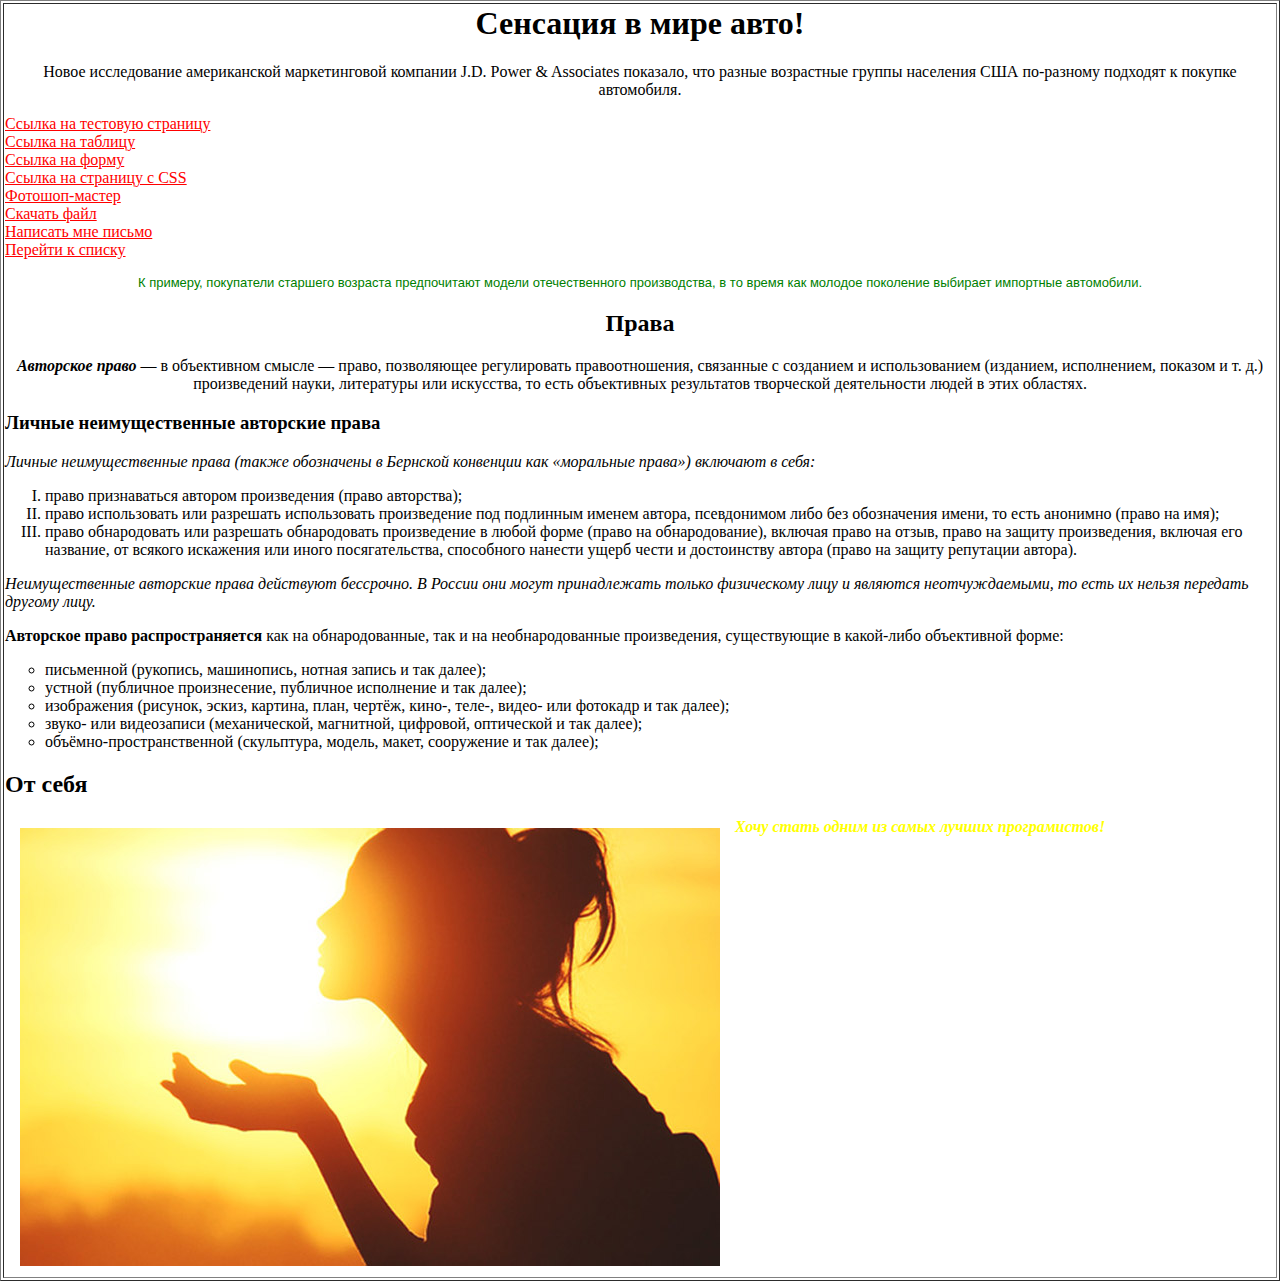
<file: index.html>
<! DOCTYPE HTML PUBLIC "-//W3C//DTD HTML 4.01 Transitional//EN">
<html>
<head>
<title>����� ������������ �������� J.D.Power </title>
<meta http-equiv="Content-type" content="text//html; charset="windows-1251">
<meta name="Keywords" content="����������, ������������">
<meta name="Description" content="������������ ������ ����">
</head>
<body link="red" vlink="brown" alink="green" text="black" leftmargin="0" rightmargin="0" topmargin="0" bottommargin="0">
<table width="100%" border="1">
<tr>
<td>
<h1 align="center">�������� � ���� ����!</h1>
<p align="center">����� ������������ ������������ ������������� �������� J.D. Power & Associates ��������, ��� ������ ���������� ������ ��������� ��� ��-������� �������� � ������� ����������.</p>

<a href="testpage.html" target="_blank" title="��� ������">������ �� �������� ��������</a><br>
<a href="tablepage.html" target="_blank" title="�������">������ �� �������</a><br>
<a href="formpage.html" target="_blank" title="�����">������ �� �����</a><br>
<a href="newpage.html" target="_blank" title="��� CSS">������ �� �������� � CSS</a><br>
<a href="https://photoshop-master.ru/" target="_blank" title="����� ��������">�������-������</a><br>
<a href="test.rar" target="_blank" title="��������">������� ����</a><br>
<a href="mailto:heavenlyeva2015@gmail.com">�������� ��� ������</a><br>
<a href="#list">������� � ������</a>

<div align="center">
<p><font color="green" face="Arial" size="2">� �������, ���������� �������� �������� ������������ ������ �������������� ������������, � �� ����� ��� ������� ��������� �������� ��������� ����������.</font></p>

<h2>�����</h2>

<p><strong><em>��������� �����</em></strong> � � ����������� ������ � �����, ����������� ������������ ��������������, ��������� � ��������� � �������������� (��������, �����������, ������� � �. �.) ������������ �����, ���������� ��� ���������, �� ���� ����������� ����������� ���������� ������������ ����� � ���� ��������.</p>
</div>

<h3>������ ��������������� ��������� �����</h3>

<p><em>������ ��������������� ����� (����� ���������� � �������� ��������� ��� ���������� �����) �������� � ����:</em></p>
<a name="list"></a>
<ol type="I">
<li>����� ������������ ������� ������������ (����� ���������);</li>
<li>����� ������������ ��� ��������� ������������ ������������ ��� ��������� ������ ������, ����������� ���� ��� ����������� �����, �� ���� �������� (����� �� ���);</li>
<li>����� ������������ ��� ��������� ������������ ������������ � ����� ����� (����� �� �������������), ������� ����� �� �����, ����� �� ������ ������������, ������� ��� ��������, �� ������� ��������� ��� ����� ��������������, ���������� ������� ����� ����� � ����������� ������ (����� �� ������ ��������� ������).</li>
</ol>
<p><em>��������������� ��������� ����� ��������� ���������. � ������ ��� ����� ������������ ������ ����������� ���� � �������� ��������������, �� ���� �� ������ �������� ������� ����.</em></p>

<p><strong>��������� ����� ����������������</strong> ��� �� ��������������, ��� � �� ���������������� ������������, ������������ � �����-���� ����������� �����:</p>
<ul type="circle">
<li>���������� (��������, ����������, ������ ������ � ��� �����);</li>
<li>������ (��������� ������������, ��������� ���������� � ��� �����);</li>
<li>����������� (�������, �����, �������, ����, �����, ����-, ����-, �����- ��� �������� � ��� �����);</li>
<li>�����- ��� ����������� (������������, ���������, ��������, ���������� � ��� �����);</li>
<li>�������-���������������� (����������, ������, �����, ���������� � ��� �����);</li>
</ul>

<h2>�� ����</h2>

<p><img src="wkiss54.jpg" width="700" height="438" align="left" hspace="15" vspace="10" alt="������� ��� ������"><em><strong><font color="yellow">���� ����� ����� �� ����� ������ ������������!</font></strong></em></p>

</td>
</tr>
</table>
</body>
</html>
</file>
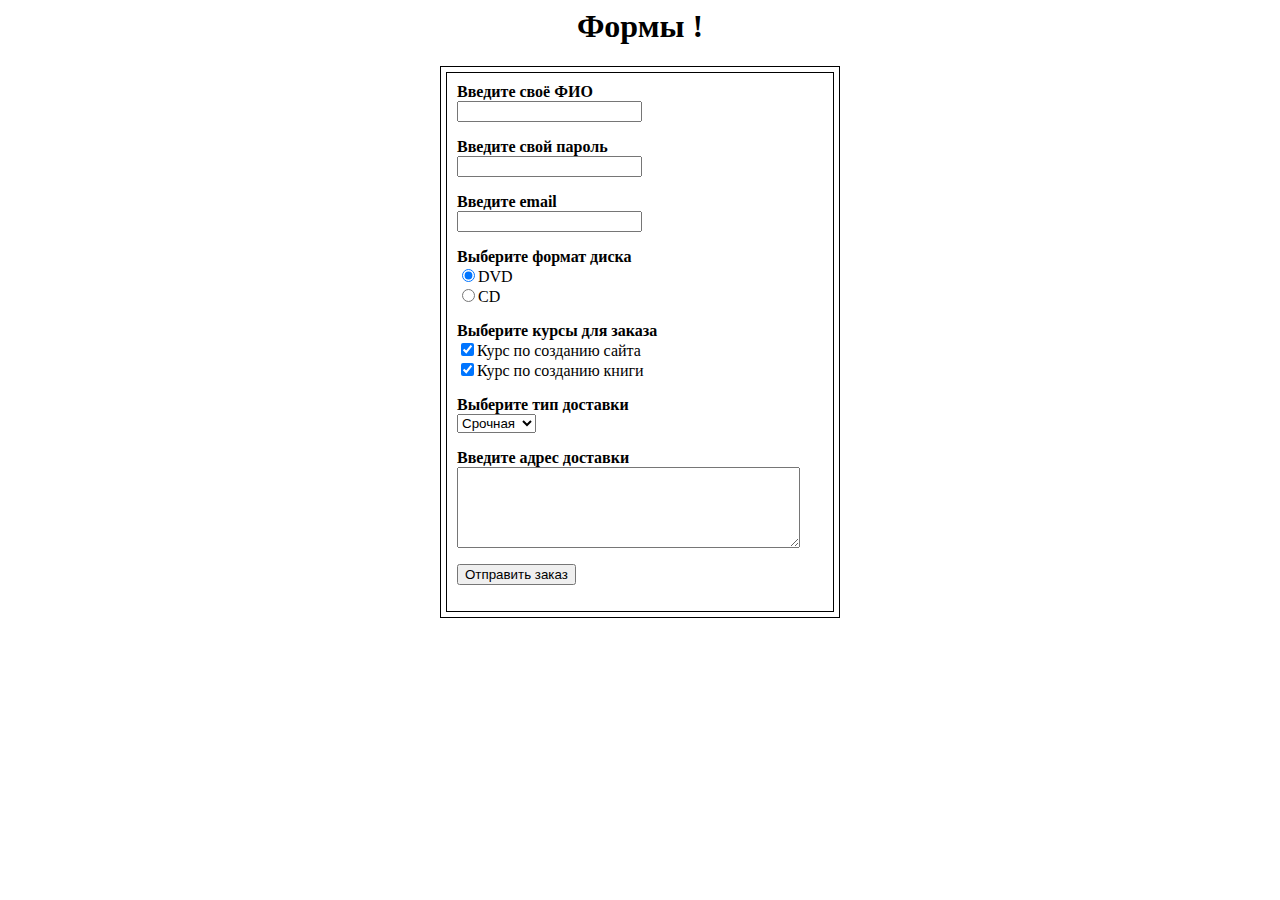
<file: formpage.html>
<! DOCTYPE HTML PUBLIC "-//W3C//DTD HTML 4.01 Transitional//EN">
<html>
<head>
<title>�������� �������� ����</title>
<meta http-equiv="Content-type" content="text//html; charset="windows-1251">
<meta name="Keywords" content="�����">
<meta name="Description" content="����� � HTML">
</head>
<body>
<h1 align="center">����� !</h1>

<table border="1" width="400"  bgcolor="white" align="center" bordercolor="black" cellpadding="10" cellspacing="5" >

<tr>
<td>

<form action="obrabotka.php" methode="POST" name="form1">

<p><strong>������� ��� ���</strong><br>
<input type="text" name="fio" width="20">
</p>
<p><strong>������� ���� ������</strong><br>
<input type="password" name="pass" width="20">
</p>
<p><strong>������� email</strong><br>
<input type="text" name="email" width="20">
</p>

<p><strong>�������� ������ �����</strong><br>
<input type="radio" name="format" value="dvd" checked>DVD<br>
<input type="radio" name="format" value="cd">CD<br>
</p>

<p><strong>�������� ����� ��� ������</strong><br>
<input type="checkbox" name="site" value="" checked>���� �� �������� �����<br>
<input type="checkbox" name="book" value="" checked>���� �� �������� �����<br>
</p>

<p><strong>�������� ��� ��������</strong><br>
<select name="delivery">
<option>�������</option>
<option>�������</option>
</select>
</p>
<p><strong>������� ����� ��������</strong><br>
<textarea name="address" cols="40" rows="5">
</textarea>
</p>
<p>
<input type="submit" name="button" value="��������� �����">
</p>
</form>

</td>
</tr>

</table>

</body>
</html>
</file>
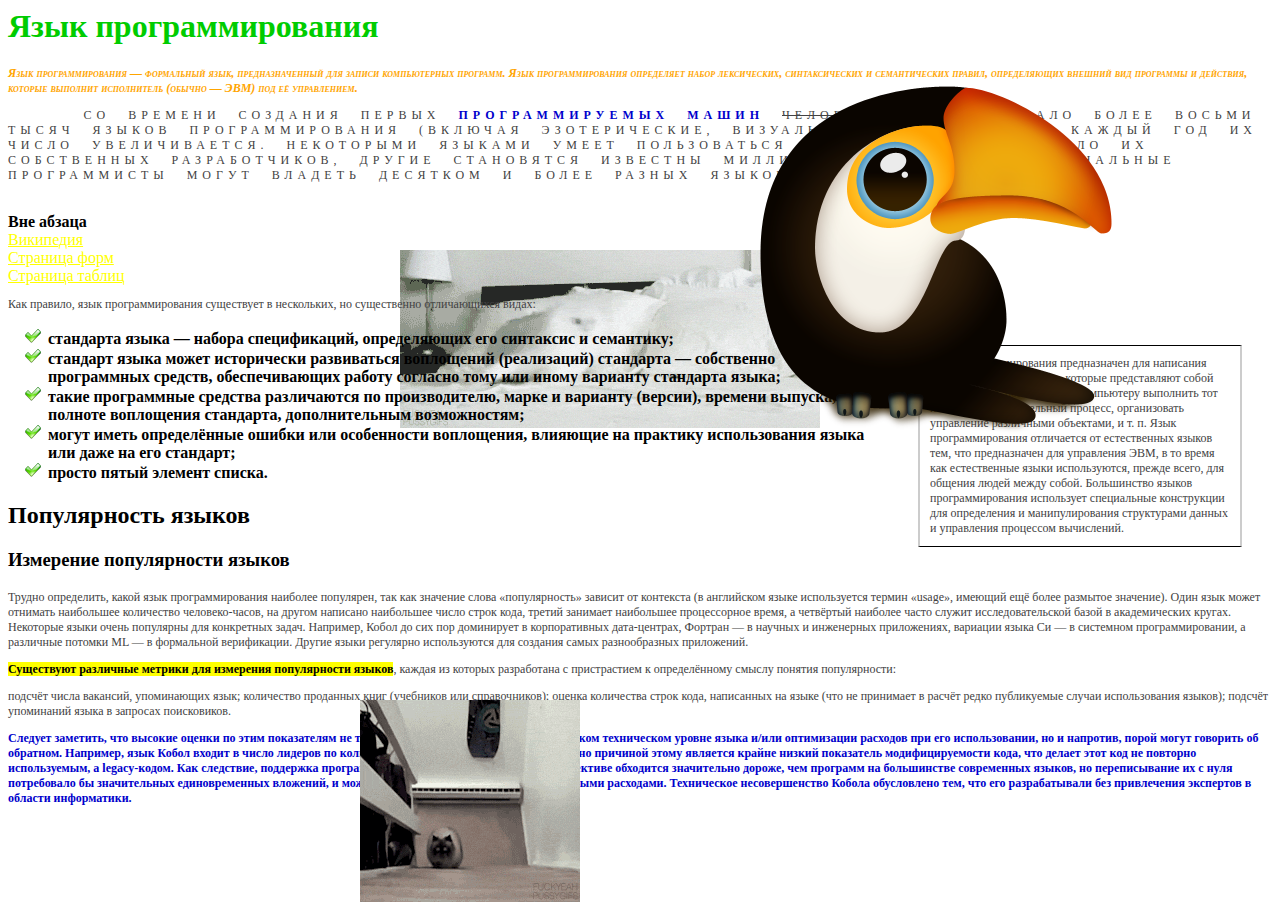
<file: newpage.html>
<! DOCTYPE HTML PUBLIC "-//W3C//DTD HTML 4.01 Transitional//EN">
<html>
<head>
<title>�������� �������� CSS</title>
<meta http-equiv="Content-type" content="text//html; charset="windows-1251">
<meta name="Keywords" content="css">
<meta name="Description" content="�������� CSS">
<link href="style.css" type="text/css" rel="stylesheet">
</head>
<body>

<h1 class="rule">���� ���������������� </h1>

<p class="new">���� ���������������� � ���������� ����, ��������������� ��� ������ ������������ ��������. ���� ���������������� ���������� ����� �����������, �������������� � ������������� ������, ������������ ������� ��� ��������� � ��������, ������� �������� ����������� (������ � ���) ��� � �����������.</p>

<p class="text tr">�� ������� �������� ������ <strong>��������������� �����</strong> <span class="cherta">������������</span> ��������� ����� ������ ����� ������ ���������������� (������� �������������, ���������� � ����������. ������ ��� �� ����� �������������. ���������� ������� ����� ������������ ������ ��������� ����� �� ����������� �������������, ������ ���������� �������� ��������� �����. ���������������� ������������ ����� ������� �������� � ����� ������ ������ ����������������.</p>

<br>
<strong>��� ������</strong>
<br>

<a href="https://ru.wikipedia.org/wiki/%D0%AF%D0%B7%D1%8B%D0%BA_%D0%BF%D1%80%D0%BE%D0%B3%D1%80%D0%B0%D0%BC%D0%BC%D0%B8%D1%80%D0%BE%D0%B2%D0%B0%D0%BD%D0%B8%D1%8F" target="_blank">���������</a><br>
<a href="formpage.html" target="_blank">�������� ����</a><br>
<a href="tablepage.html" target="_blank">�������� ������</a><br>

<p class="ramka">���� ���������������� ������������ ��� ��������� ������������ ��������, ������� ������������ ����� ����� ������, ����������� ���������� ��������� ��� ��� ���� �������������� �������, ������������ ���������� ���������� ���������, � �. �. 
���� ���������������� ���������� �� ������������ ������ ���, ��� ������������ ��� ���������� ���, � �� ����� ��� ������������ ����� ������������, ������ �����, ��� ������� ����� ����� �����. 
����������� ������ ���������������� ���������� ����������� ����������� ��� ����������� � ��������������� ����������� ������ � ���������� ��������� ����������.</p>

<p>��� �������, ���� ���������������� ���������� � ����������, �� ����������� ������������ �����:</p>
<ul class="list">
<b>
<li>��������� ����� � ������ ������������, ������������ ��� ��������� � ���������;</li>
<li>�������� ����� ����� ����������� �����������
���������� (����������) ��������� � ���������� ����������� �������, �������������� ������ �������� ���� ��� ����� �������� ��������� �����;</li>
<li>����� ����������� �������� ����������� �� �������������, ����� � �������� (������), ������� �������, ������� ���������� ���������, �������������� ������������;</li>
<li>����� ����� ����������� ������ ��� ����������� ����������, �������� �� �������� ������������� ����� ��� ���� �� ��� ��������;</li>
<li>������ ����� ������� ������.</li>
</b>
</ul>

<h2>������������ ������</h2>

<h3>��������� ������������ ������ </h3>
 
<p>������ ����������, ����� ���� ���������������� �������� ���������, ��� ��� �������� ����� �������������� ������� �� ��������� (� ���������� ����� ������������ ������ �usage�, ������� ��� ����� �������� ��������). 
���� ���� ����� �������� ���������� ���������� ��������-�����, �� ������ �������� ���������� ����� ����� ����, ������ �������� ���������� ������������ �����, � �������� �������� ����� ������ ����������������� ����� � ������������� ������. 
��������� ����� ����� ��������� ��� ���������� �����. ��������, ����� �� ��� ��� ���������� � ������������� ����-�������, ������� � � ������� � ���������� �����������, �������� ����� �� � � ��������� ����������������, � ��������� ������� ML � � ���������� �����������. ������ ����� ��������� ������������ ��� �������� ����� ������������� ����������.<p>

<p><span class="ch">���������� ��������� ������� ��� ��������� ������������ ������</span>, ������ �� ������� ����������� � ������������ � ������������ ������ ������� ������������:</p>

<p>������� ����� ��������, ����������� ����;
���������� ��������� ���� (��������� ��� ������������);
������ ���������� ����� ����, ���������� �� ����� (��� �� ��������� � ������ ����� ����������� ������ ������������� ������);
������� ���������� ����� � �������� �����������.<p>

<p style="color: #0000cc; font-weight: bold;">������� ��������, ��� ������� ������ �� ���� ����������� �� ������ ����� �� ��������������� � ������� ����������� ������ ����� �/��� ����������� �������� ��� ��� �������������, �� � ��������, ����� ����� �������� �� ��������. 
��������, ���� ����� ������ � ����� ������� �� ���������� ���������� �� ��� ����� ����, �� �������� ����� �������� ������ ������ ���������� ���������������� ����, ��� ������ ���� ��� �� �������� ������������, � legacy-�����. ��� ���������, ��������� �������� �� ������ � ��������������� ����������� ��������� ����������� ������, ��� �������� �� ����������� ����������� ������, �� ������������� �� � ���� ����������� �� ������������ �������������� ��������, � ����� ������������ ������ � ��������������� ���������. ����������� �������������� ������ ����������� ���, ��� ��� ������������� ��� ����������� ��������� � ������� �����������.</p>

<span id="free"></span>
<span id="cat"></span>

</body>
</html>
</file>
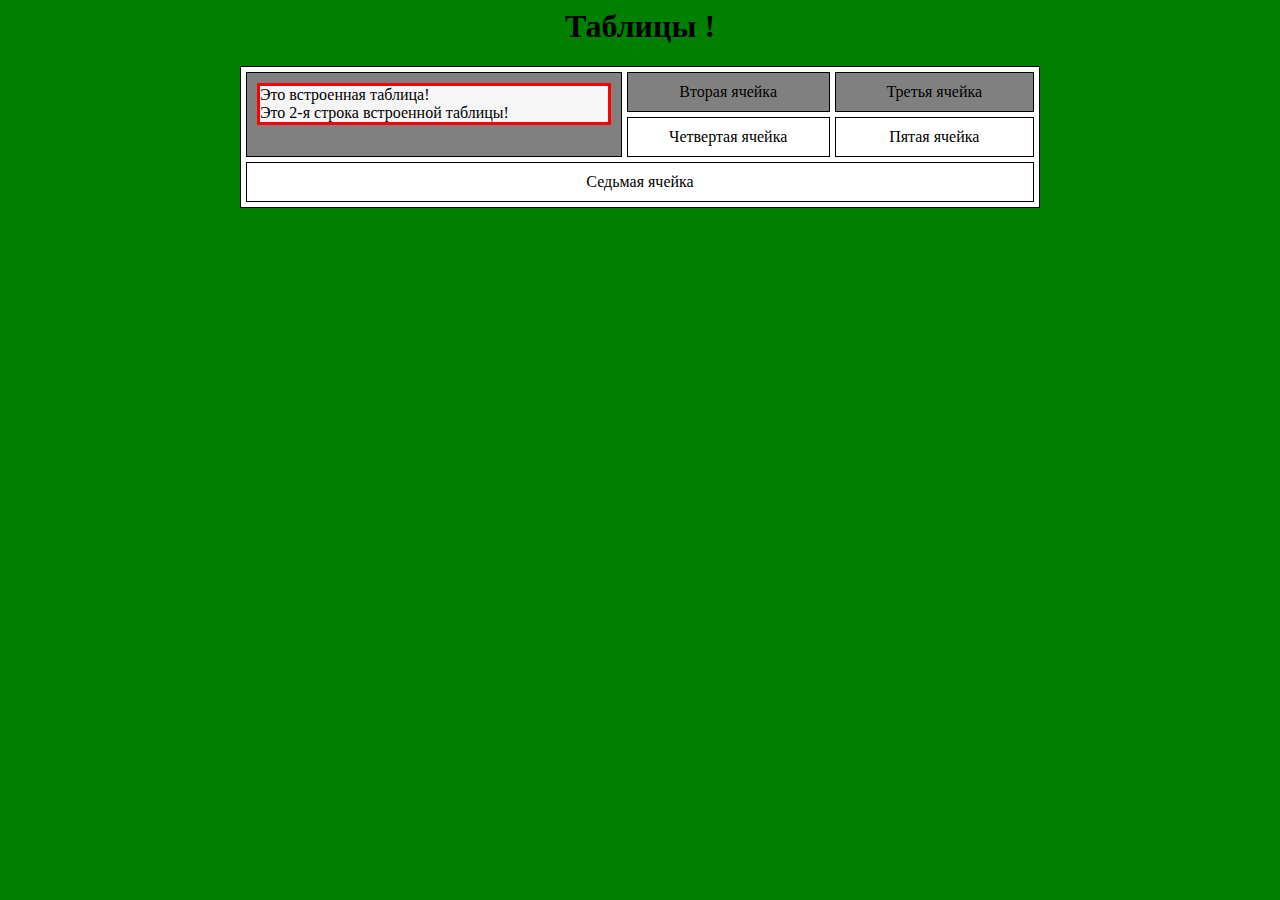
<file: tablepage.html>
<! DOCTYPE HTML PUBLIC "-//W3C//DTD HTML 4.01 Transitional//EN">
<html>
<head>
<title>�������� �������� ������</title>
<meta http-equiv="Content-type" content="text//html; charset="windows-1251">
<meta name="Keywords" content="�������">
<meta name="Description" content="������� � HTML">
</head>
<body bgcolor="green">
<h1 align="center">������� !</h1>

<table border="1" width="800"  bgcolor="white" align="center" bordercolor="black" cellpadding="10" cellspacing="5" >
<tr align="center" bgcolor="gray">
<td width="400" rowspan="2" valign="top">
<table bordercolor="red" cellpadding="0" cellspacing="0" width="100%"  bgcolor="#f6f6f6">
<tr>
<td>
<p>��� ���������� �������!</p>
</td>
</tr>
<tr>
<td>
<p>��� 2-� ������ ���������� �������!</p>
</td>
</tr>
</table>
</td>
<td width="200"><p>������ ������</p></td>
<td width="200"><p>������ ������</p></td>
</tr>
<tr align="center">
<td width="200"><p>��������� ������</p></td>
<td width="200"><p>����� ������</p></td>
</tr>
<tr>
<td colspan="3" align="center">������� ������</td>
</tr>
</table>

</body>
</html>
</file>
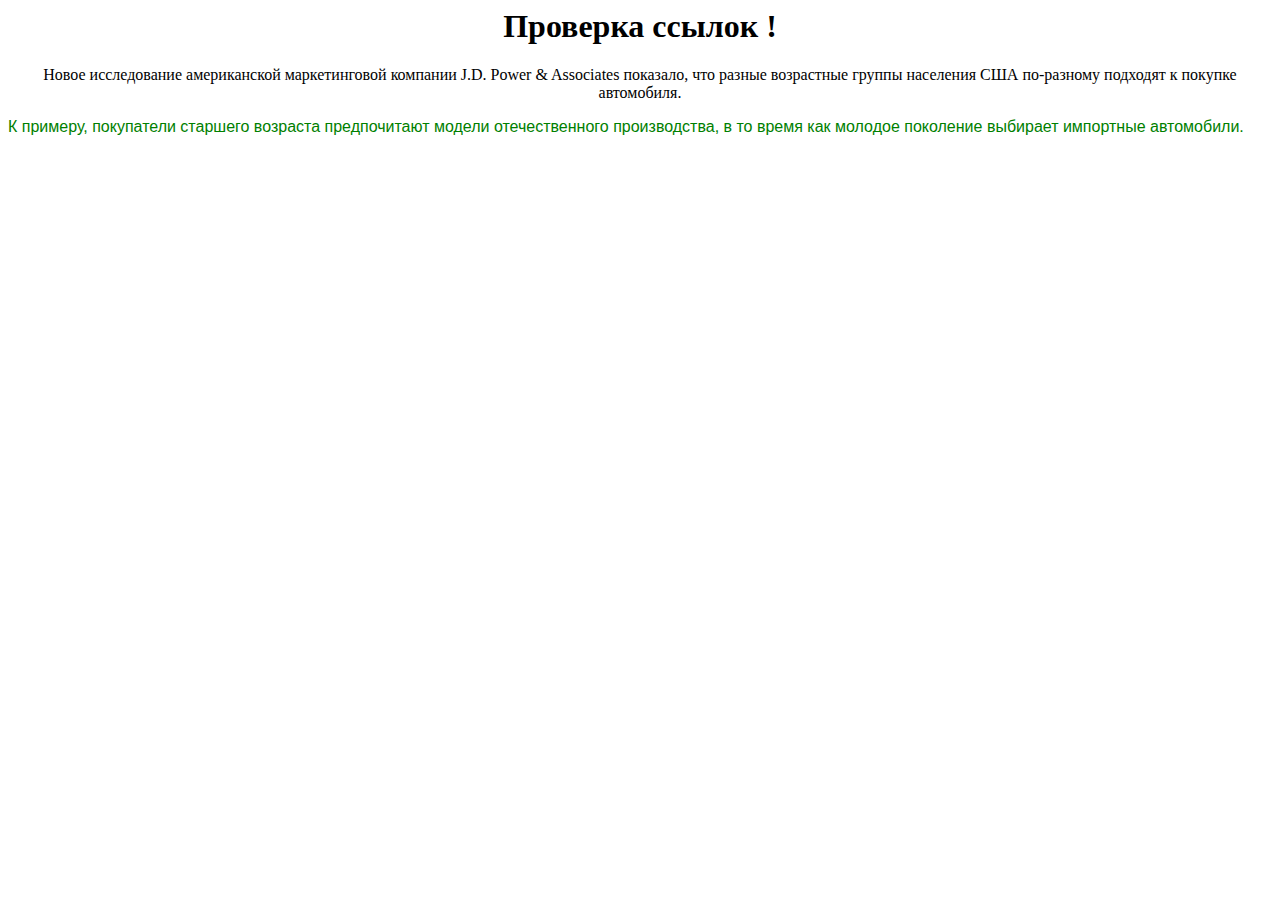
<file: testpage.html>
﻿<! DOCTYPE HTML PUBLIC "-//W3C//DTD HTML 4.01 Transitional//EN">
<html>
<head>
<title>Тестовая страница</title>
<meta http-equiv="Content-type" content="text//html; charset="windows-1251">
<meta name="Keywords" content="автомобиль, исследования">
<meta name="Description" content="Исследования продаж авто">
</head>
<body>
<h1 align="center">Проверка ссылок !</h1>

<p align="center">Новое исследование американской маркетинговой компании J.D. Power & Associates показало, что разные возрастные группы населения США по-разному подходят к покупке автомобиля.</p>

<p><font color="green" face="Arial">К примеру, покупатели старшего возраста предпочитают модели отечественного производства, в то время как молодое поколение выбирает импортные автомобили.</font></p>

</body>
</html>
</file>
<file: style.css>
p {
color: #424242;
font: normal 12px Verdana;
}
p.new {
font-weight: bold;
color: orange;
font-style: italic;
font-variant: small-caps;
}
.rule {
color: #00cc00;
}
p strong {
color: #0000cc;
}
a:link { color: yellow; text-decoration: underline; }
a:visited {color: #cc0000; text-decoration: none; }
a:hover { color: orange; text-decoration: underline; }
a:active { color: red; text-decoration: overline; }

body {
background-color:  #ffffff;
background-image: url(cat2.gif);
background-repeat: no-repeat;
background-position: 400px 250px;
background-attachment: fixed;
}
.text {
text-align: left;
text-indent: 2cm; 
}
.cherta {
text-decoration: line-through;
}
.tr {
text-transform: uppercase;
word-spacing: 10px;
letter-spacing: 5px;
line-height: 15px;
}
.ramka {
border-bottom: 1px solid black;
border-left: 2px solid #cccccc;
border-right: 2px solid #cccccc;
border-top: 1px solid black;
margin-left: 40px;
margin-top: 60px;
margin-bottom: 25px;
margin-right: 30px;
padding: 10px;
width: 300px;
float: right;
}
ul.list {
list-style-type: decimal;
list-style-position: outside;
list-style-image: url(iconka.png);
}
#free {
position: absolute;
top: 0;
right: 100px;
width: 512px;
height: 512px;
background-image: url(ppp.png);
}
#cat {
position: absolute;
top: 700;
right: 700px;
width: 220px;
height: 202px;
background-image: url(cat1.gif);
}
.ch {
background-color: yellow;
color: #000000;
font-weight: bold;
}
</file>
